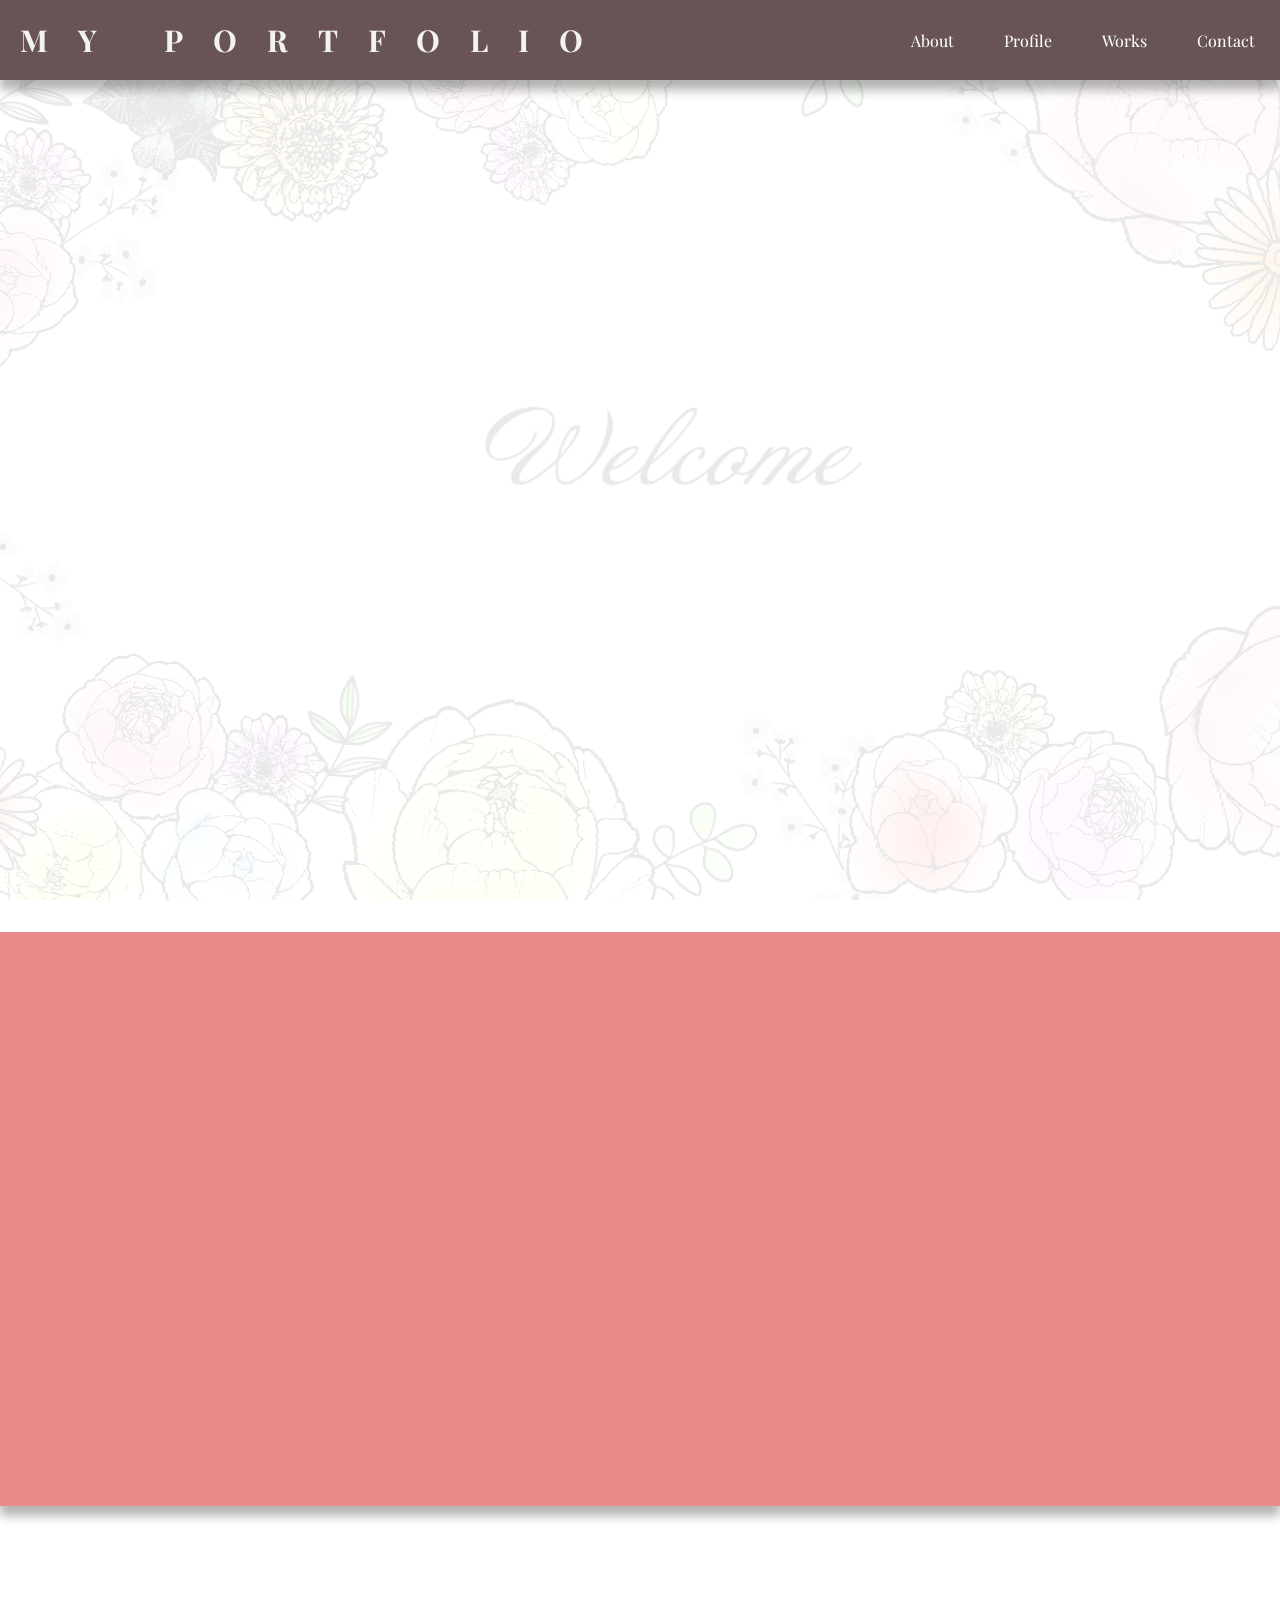
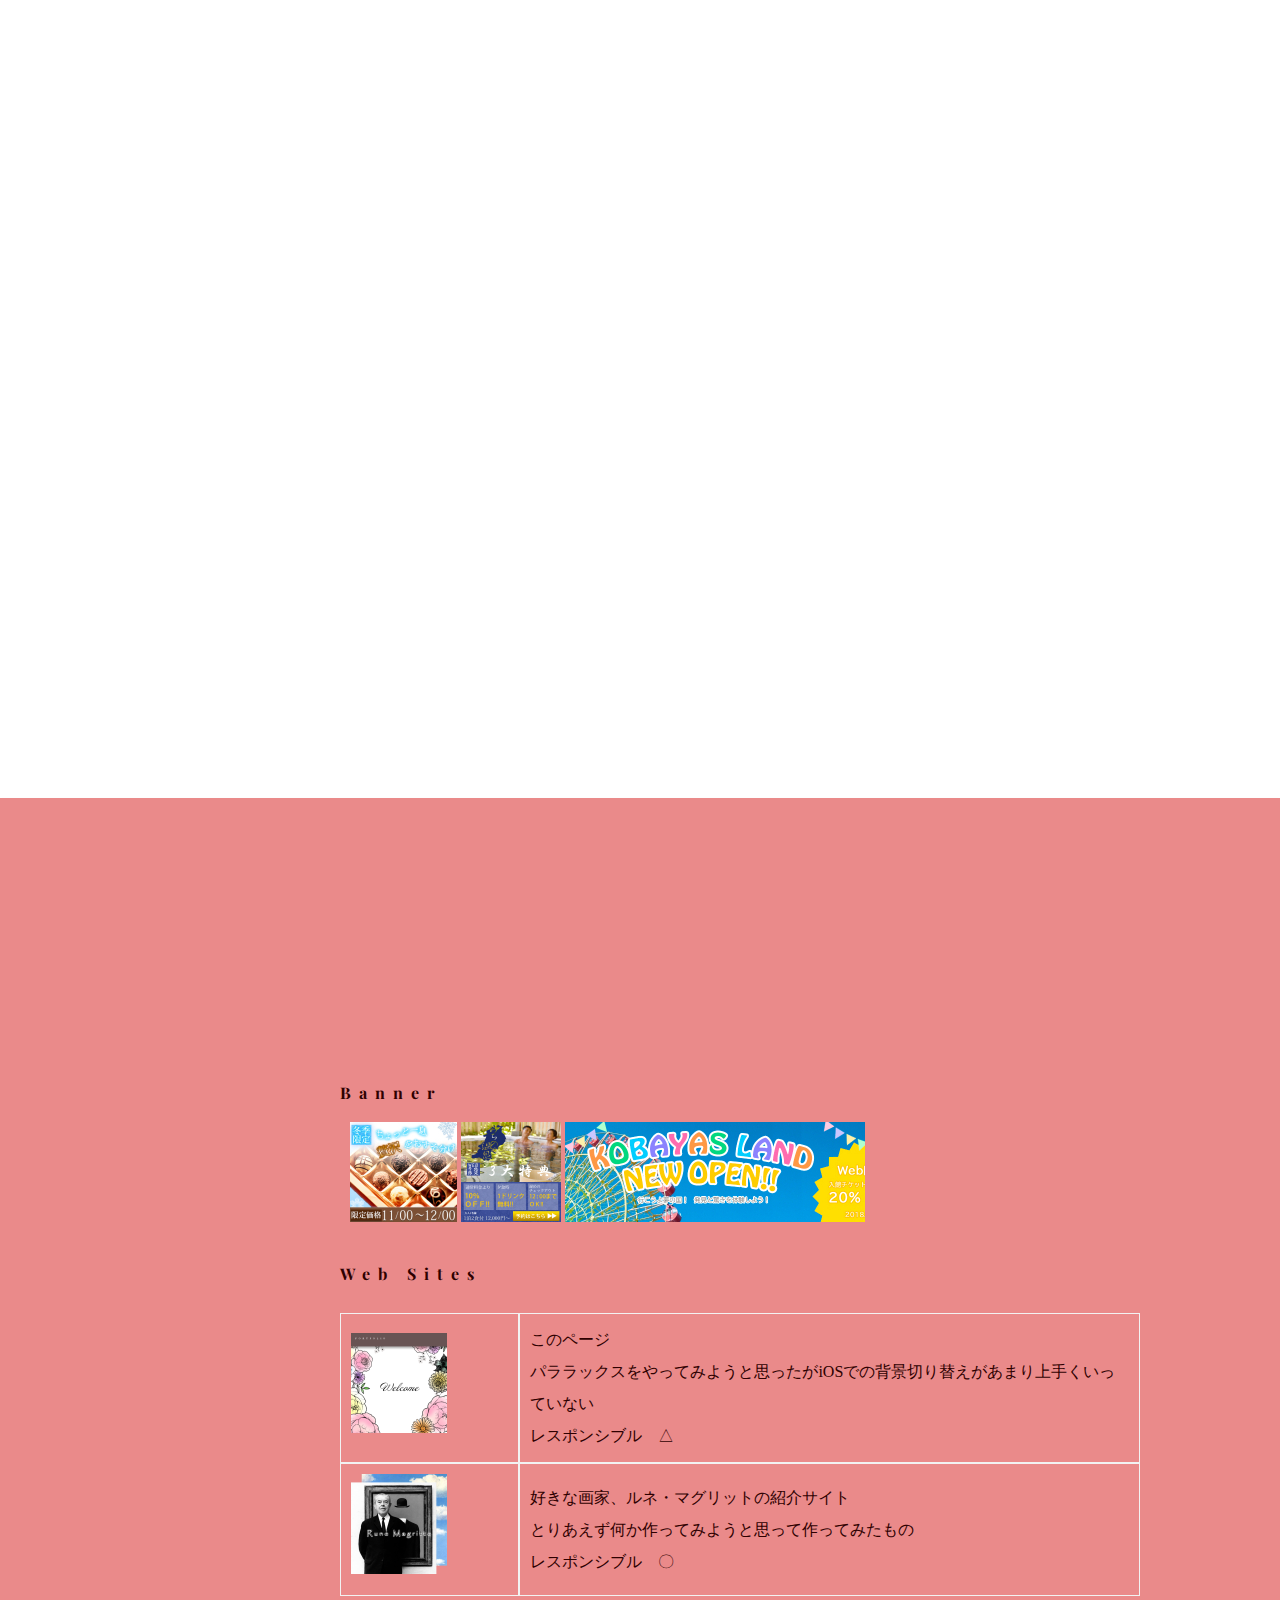
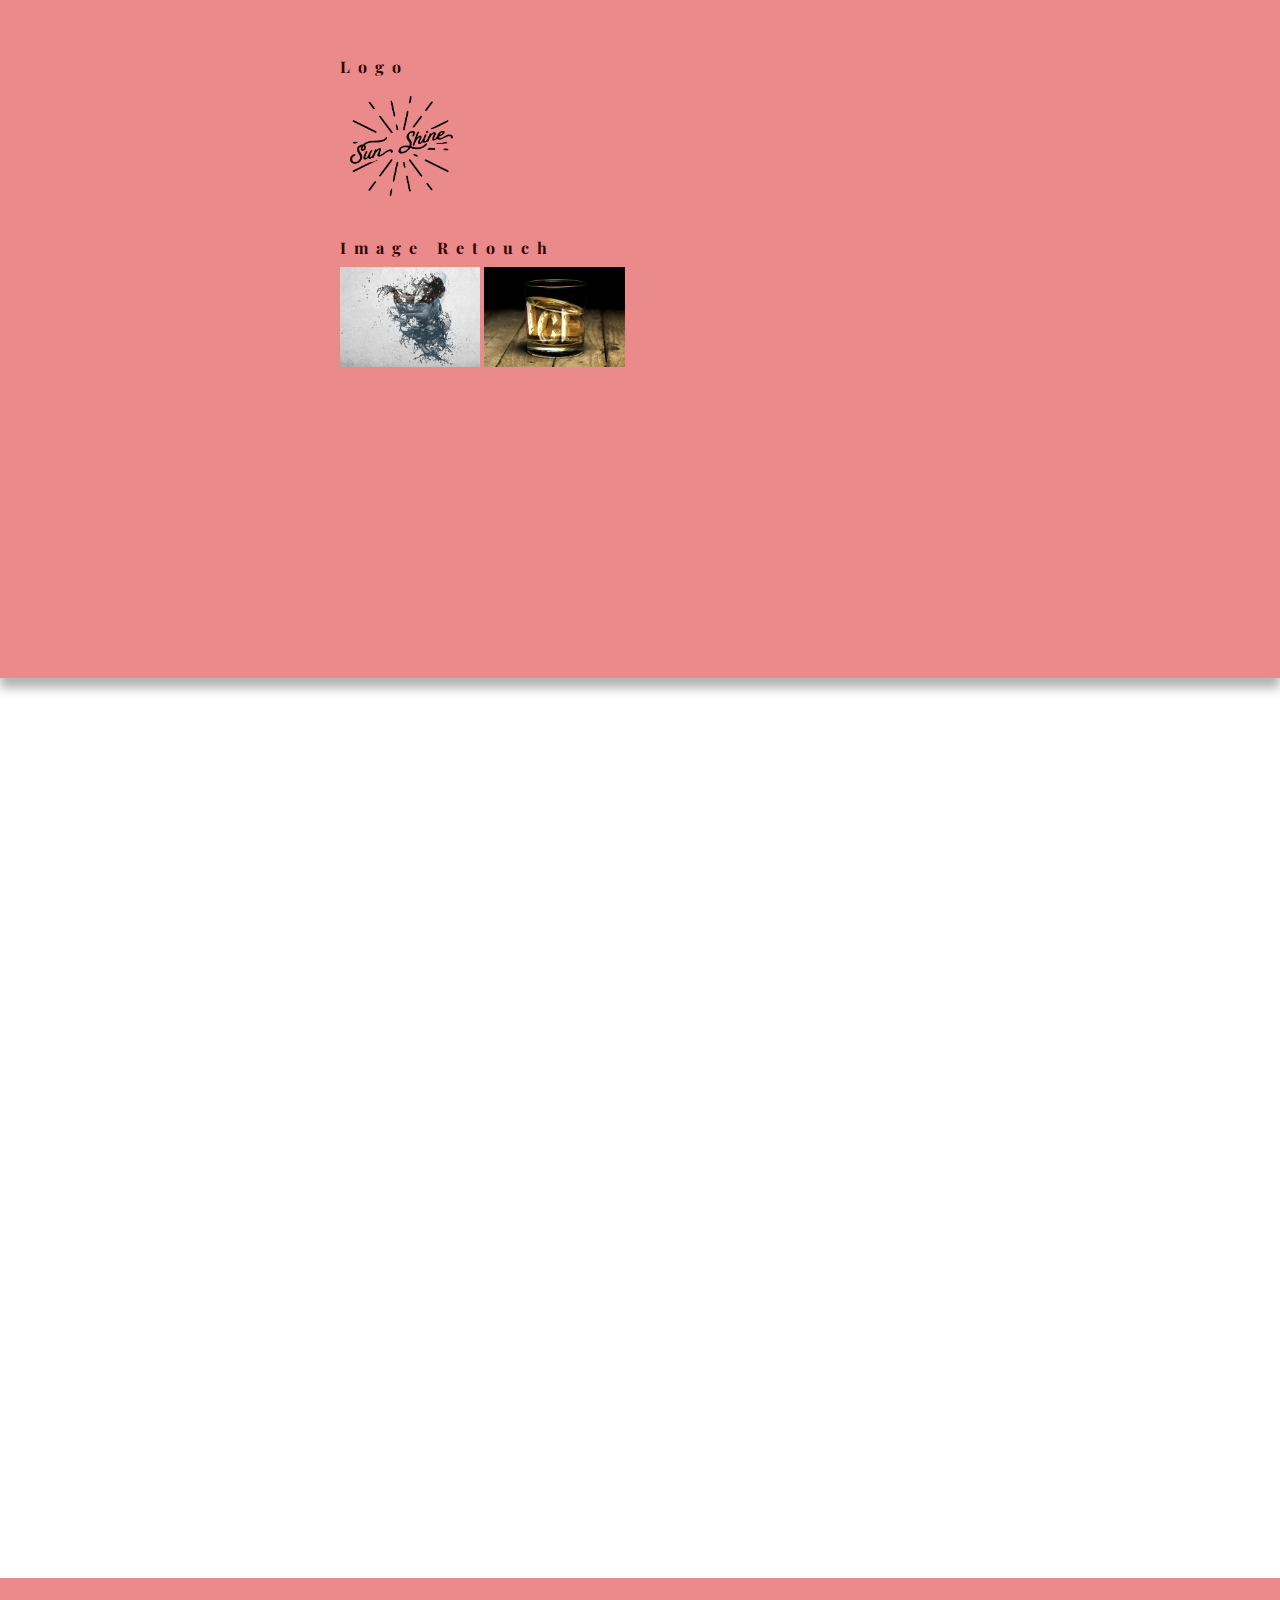
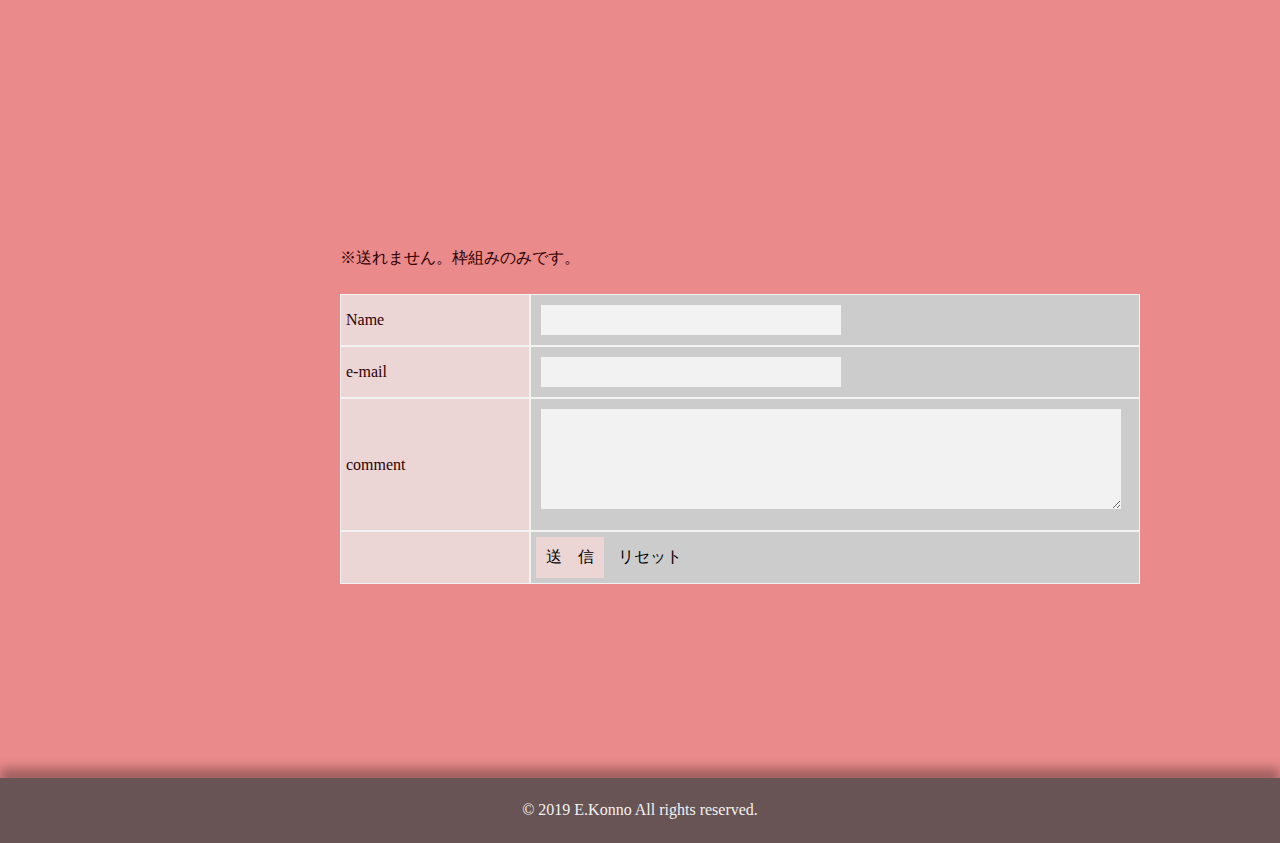
<file: index.html>
<!-- まずは宣言 -->
<!DOCTYPE html>

<html lang="ja">
<head>
  <!-- 言語の設定 -->
  <meta charset="utf-8">　
  <!-- ページタイトル -->
  <title>MY PORTFOLIO</title>
  <!-- CSSの読み込み -->
  <link rel="stylesheet" type="text/css" href="css/reset.css">
  <link rel="stylesheet" type="text/css" href="css/stylesheet.css">
  <link rel="stylesheet" type="text/css" href="css/lightbox.css">
  <link rel="stylesheet" type="text/css" href="css/responsive.css">
	<!--レスポンシブ	-->
	<meta name="viewport" content="width=device-width,initial-scale=1,minimum-scale=1">
  <!-- ロゴの読み込み -->
  <link rel="stylesheet" href="https://maxcdn.bootstrapcdn.com/font-awesome/4.4.0/css/font-awesome.min.css">
  <!-- フォントの読み込み -->
  <link href="https://fonts.googleapis.com/css?family=Lato|Slabo+27px" rel="stylesheet">
  <link href="https://fonts.googleapis.com/css?family=Playfair+Display" rel="stylesheet">
  <!-- jQueryの読み込み -->
  <script src="https://ajax.googleapis.com/ajax/libs/jquery/2.1.4/jquery.min.js"></script>
</head>
<body>
	
<!-------HEADER	------->
	
  <header>
    <div class="head-area">
      <h1>MY PORTFOLIO</h1>
      <ul>
        <li class="h-list"><a href="#about">About</a></li>
        <li class="h-list"><a href="#profile">Profile</a></li>
        <li class="h-list"><a href="#works">Works</a></li>
        <li class="h-list"><a href="#contact">Contact</a></li>
      </ul>
<!--		スマホ用ハンバーガー-->
		<div class="humg">
		<div class="nav-content">
			<ul>
			<li class="nav-menu"><a href="#about">About</a></li>
        	<li class="nav-menu"><a href="#profile">Profile</a></li>
        	<li class="nav-menu"><a href="#works">Works</a></li>
        	<li class="nav-menu"><a href="#contact">Contact</a></li
			</ul>
		</div>
			<div class="toggle">
				<span></span>
				<span></span>
				<span></span>
			</div>
		</div>
	</div>		
  </header>
<!-------Main Contents	------->
	
	
<!----------About	--------->
	
	
	
	
	 <div class="fix bg1 bg_fadein">
    </div> 
  
	
    <div class="scroll_bg">
        <div id="about" class="main_contents">
           <h2 class="fadein">About</h2>
			<div class="fadein">
			<p>WEBデザイナー志望者が気ままに作ったものを置いていくところです</p>
			<p>このサイト自体テストを兼ねているので、至らないところ多々ありますが、成長を見守っていただければ幸いです</p>
			<p>since:2018.08.18~</p>
			</div>
        </div> 
    </div>
 
	
	
	
	
<!---------	Profile---------->
	
	
	
	
	
    <div class="fix bg2">
    </div> 
  
    <div class="scroll_bg">
        <div id="profile" class="main_contents">
           <h2 class="fadein">Profile</h2>
			<div class="fadein">
			<h3>Leaning</h3>
			<p>HTML CSS javaScript jQuery Wordpress</p>
			<h3>Use Tools</h3>
			<p>Dreamweaver Photoshop Illustlator XD</p>
			<h3>Love</h3>
			<p>両親 鹿島アントラーズ ルネ・マグリット 中田裕二</p>
			<h3>Hobby</h3>
			<p>推理小説を読む サッカー観戦 絵を描くこと 一人で行くレイトショー</p>
			</div>
        </div> 
    </div> 
 
	
	
	
	
<!----------	Works--------->
	
	
	
	
	
	
    <div class="fix bg3">
    </div> 
  
    <div class="scroll_bg_w">
        <div id="works" class="main_contents">
           <h2 class="fadein">Works</h2>
			<h3>Banner</h3>
			<div class="gallary">
			<a href="img/バナー1.png" data-lightbox="bunner"><img src="img/バナー練習1.jpg"></a>
			<a href="img/バナー2.png" data-lightbox="bunner"><img src="img/バナーお題2.jpg"></a>
			<a href="img/バナー3.png" data-lightbox="bunner"><img src="img/バナー3.jpg"></a>
			</div>
			
			<h3>Web Sites</h3>
			<div class="tb_cell">
				<div class="row">
				 	<div class="g-cell">
						<a href="https://noe-8-kk.github.io/portfolio1/" target="_blank"><img src="img/portfolio.PNG"></a>
					</div>
					<div class="g-cell">
						このページ<br>
						パララックスをやってみようと思ったがiOSでの背景切り替えがあまり上手くいっていない<br>
						レスポンシブル　△</div>
				</div>
				<div class="row">
				 	<div class="g-cell">
						<a href="https://noe-8-kk.github.io/portfolio2/" target="_blank"><img src="img/magritte.png"></a>
					</div>
					<div class="g-cell">
						好きな画家、ルネ・マグリットの紹介サイト<br>
						とりあえず何か作ってみようと思って作ってみたもの<br>
						レスポンシブル　〇
					</div>
				</div>
				</div>
					
					


			<h3>Logo</h3>
			<div class="gallary">
			<a href="img/logo1.png" data-lightbox="logo"><img src="img/logo1.png" height="100px"></a>
			</div>
			<h3>Image Retouch</h3>
			<a href="img/人物.jpg" data-lightbox="retouch"><img src="img/人物.jpg" height="100px"></a>
		    <a href="img/背景.jpg" data-lightbox="retouch"><img src="img/背景.jpg" height="100px"></a>
        </div> 
    </div> 
	
	
	
	
	
	
	
<!--------	Contact---------->

	
	
	
	
	
    <div class="fix bg4"></div> 
  
    <div class="scroll_bg_last">
        <div id="contact" class="main_contents">
           <h2 class="fadein">Contact</h2>
			<p>※送れません。枠組みのみです。</p>
			
			<div class="tb_cell mail_form">
			<form id="form" action="mailform.php" method="post">
				<div class="row">
<!--					name-->
					<div class="cell">
						<label>Name</label>
					</div>
				    <div class="cell">
						<input type="text" name="name" required>
					</div>
				</div>	
<!--					e-mail-->
				<div class="row">
					<div class="cell">
						<label>e-mail</label>
					</div>
				    <div class="cell">
						<input type="e-mail" name="e-mail" required>
					</div>
				</div>
<!--					comment-->
				<div class="row">
					<div class="cell">
						<label>comment</label>
					</div>
				    <div class="cell">
						<textarea naem="comment" required></textarea>&nbsp;
					</div>
				</div>
<!--					button-->
				<div class="row">
					<div class="cell">
						&nbsp;
					</div>
					<div class="cell">
						<button type="submit" id="s_btn" name="action" value="post">送　信</button>
						<button type="reset" id="r_btn">リセット</button>
					</div>
				    
				</div>
			</form>
			
			
			</div>
        </div> 
    </div> 
	
	
	
	
	

	
<!-----上に戻るボタン	----->
	
  <p id="pageTop"><a href="#"><i class="fa fa-chevron-up"></i></a></p>
	
	
	
<!-------	FOOTER-------->
  <footer>
    <div>
      <p>© 2019 E.Konno All rights reserved.</p>
    </div>
  </footer>
	
	
  <!-- body終了間際にscriptの読み込み -->
  <script src="js/script.js"></script>
  <script src="js/lightbox.js"></script>
	<script>
		lightbox.option({
　　　　	'wrapAround': true,
　　　　	'alwaysShowNavOnTouchDevices': true
		})
	</script>
</body>
</html>
</file>
<file: css/stylesheet.css>
/* CSS Document */
@charset "UTF-8";


/*---- 共通ルール----- */
body{
  color:#2e0000;
  font-family: "ヒラギノ角ゴ Pro W3", "Hiragino Kaku Gothic Pro", "メイリオ", Meiryo, Osaka, "ＭＳ Ｐゴシック", "MS PGothic", "sans-serif";
/*行の高さをフォントサイズと同じにしています*/
  line-height: 2.0; 
/*文字サイズの自動調整を無効化しています*/
  webkit-text-size-adjust: 100%;
  height: 100%;
}
.fadein {
  opacity : 0;
  transform: translateY(20px);
  transition: all 1.0s;
}


/*---- header----- */
header{
  background-color:#685454;
  width:100%;
  height:80px;
  margin:0px;
  position:fixed;
  top:0px;
  z-index:10;
  box-shadow:0 10px 10px rgba(0,0,0,0.3);
}
.head-area{
  display: inline;
  margin: 0px;
}
.head-area h1{
  float:left;
  font-size:30px;
  color:#f2f2f2;
  margin:10px 20px ;
  font-family:  'Playfair Display',serif;
  letter-spacing: 1em;
}
.head-area ul{
  float:right;
  list-style:none;
}
.h-list{
  float:left;
  padding:25px 25px;
  font-family: 'Playfair Display',serif;
  color:#f2f2f2;
}
.h-list a{
  text-decoration: none;
  color:white;
}

.h-list a:hover{
  opacity: 0.7;
}

/*ハンバーガー*/
.humg{
	display: none;
}

.nav-content{
	position: fixed;
	z-index: 11;
	top:60px;
	right:0px;
	background:#685454;
	text-align: center;
	width:35%;
	transform: translateY(-120%);
	transition: all 0.6s;
}

.nav-content ul{
	background:#685454;
	width:100%;
	margin:100px auto;
	padding:0 ;
}
.nav-menu{
	font-size:1.5em;
	list-style-type: none;
	padding:10px;
	width:100%;
	height: 30px;
	
}
.nav-menu a{
	display: block;
	padding:0 10px;
	text-decoration: none;
	color:#f2f2f2;
	font-family: 'Playfair Display',serif;
	border-bottom:1px solid #f2f2f2;
}
.nav-menu:last-child{
	border-bottom: none;
}

/*ハンバーガーアイコン*/
.nav-content.active{
	transform: translateY(0%);
}
.toggle{
	display: block;
	position: fixed;
	top:15px;
	right:15px;
	width: 40px;
	height:40px;
	z-index: 12;
}
.toggle span{
	display: block;
	position: absolute;
	width:30px;
	border-bottom:3px solid #f2f2f2 ;
	-webkit-transition:.35s ease-in-out;
	-moz-transition:.35s ease-in-out;
	transition: .35s ease-in-out;
	left:6px;
}

.toggle span:nth-child(1){
	top:10px;
}
.toggle span:nth-child(2){
	top:19px;
}
.toggle span:nth-child(3){
	top:28px;
}
.toggle.active span:nth-child(1){
	top:18px;
	right:6px;
	-webkit-transform:rotate(-45deg);
	-moz-transform:rotate(-45deg);
	transform: rotate(-45deg);
}
.toggle.active span:nth-child(2),.toggle.active span:nth-child(3){
	top:18px;
	-webkit-transform:rotate(45deg);
	-moz-transform:rotate(45deg);
	transform: rotate(45deg);
}


/* -----Main Contents----- */



.main_contents{
	height:100%;
	width:600px;
	margin: auto;
	padding:100px 0;
}

.main_contents h2{
	font-family: 'Playfair Display',serif;
	letter-spacing: 1em;
	padding:50px 0;
	font-size:2em;
}
.main_contents h3{
	font-family: 'Playfair Display',serif;
	letter-spacing: 0.5em;
	padding:15px 0 3px;
	font-size:1em;
}


/*-----背景の設定-----*/
	

.fix {
	position: relative;
    min-height: 100vh;
    background-size: cover;
    background-attachment: fixed;
    background-repeat: no-repeat;
    background-position: center center;
	z-index: 1;
}
  
.bg1 {
  background-image: url("../img/1.jpg");
  opacity: 0;
}
.bg2 {
  background-image: url("../img/books.jpg");
}
.bg3 {
  background-image: url("../img/work.jpg");
}
.bg4 {
  background-image: url("../img/girls.jpg");
}


  
.scroll_bg {
    min-height: 100%;
	background-color: #EA8A8A;
	box-shadow:0 10px 10px rgba(0,0,0,0.3);
	position: relative;
	z-index: 2;
}
.scroll_bg_w {
    min-height: 100%;
	background-color: #EA8A8A;
	height:100%;
	box-shadow:0 10px 10px rgba(0,0,0,0.3);
	position: relative;
	z-index: 2;
	padding-bottom: 200px;
}

.scroll_bg_last {
	position: relative;
    min-height: 100%;
	background-color: #EA8A8A;
	height:800px;
	z-index:2;
}

/*-----About-----*/
#about{
	padding-bottom: 150px;
}

#about p{
	line-height:2.5em;
}

/*-----profile-----*/
#profile p{
	word-spacing: 1em;
}




/*-----------Works------------*/



.gallary{
	width:1000px;
	margin:10px;
}

.g-cell{
	display: table-cell;
	border:1px solid #f2f2f2;
	padding: 10px;
	vertical-align: middle;
}
.g-cell:nth-child(odd){
	width:100px;
}
.g-cell:nth-child(even){
	width: 400px;
}




/*-----Contact-----*/
#contact{
	height:80%;
	width:600px;
	margin: auto;
	padding:100px 0 0;
}


.tb_cell{
	display: table;
	width:800px;
	margin:20px auto 40px;
	text-align: center;
}

.tb_cell .row{
	display: table-row;
}
.tb_cell .row .cell{
	display: table-cell;
	border:1px solid #f2f2f2;
	padding: 10px;
	vertical-align: middle;
	color: #2e0000;
}
.tb_cell .row .cell:nth-child(odd) {
  width: 200px;
}

.tb_cell .row .cell:nth-child(even){
	width:600px;
}
.mail_form .row .cell{
	padding: 5px;
}
.mail_form .row .cell:nth-child(1){
	background:#ebd5d5;
}
.mail_form .row .cell:nth-child(2){
	background:#ccc;
}

input[type="text"],input[type="e-mail"]{
	height:30px;
	width: 300px;
	font-size:16px;
	background-color: #f2f2f2;
	margin:5px;
}
textarea{
	height:100px;
	width:580px;
	font-size: 16px;
	background-color: #f2f2f2;
	margin:5px;
}
button{
	border:none;
	padding:10px;
	font-size: 16px;
	cursor:pointer;
}
button[type="button"],button[type="submit"]{
	background:#ebd5d5;
}
button[type="reset"]{
	background:none;
}
button[type="button"],button[type="submit"]:hover{
	text-decoration: underline;
}
.msg {
  margin: 50px 0;
  font-weight: bold;
}



/* ---トップに戻るボタン--- */
#pageTop {
  position: fixed;
	z-index: 3;
  bottom: 30px;
  right: 30px;
}
#pageTop i {
  padding-top: 1px;
}
#pageTop a {
  display: block;
  padding: 8px ;
  border-radius: 30px;
  width: 35px;
  height: 35px;
  background-color: #ebd5d5;
  color: #f2f2f2;
  font-weight: bold;
  text-decoration: none;
  text-align: center;
}
#pageTop a:hover {
  text-decoration: none;
  opacity: 0.7;
}




/* ----footer---- */
footer{
  background-color:#685454;
  width:100%;
  height:65px;
  margin:0px;
  box-shadow:0 -10px 10px rgba(0,0,0,0.3);
  position:relative;
	z-index: 2;
}
footer p{
  text-align: center;
  color:#f2f2f2;
  padding:16px ;
}
</file>
<file: css/responsive.css>
@charset "utf-8";
/* CSS Document */


/*---------タブレット(~1024)----------*/
@media (max-width: 1024px) {
/*	トップ文字サイズへんこう*/
	.head-area h1{
		font-size:1.0em;
		padding:10px 5px
	}
/*	コンテンツ幅切り替え*/
	.main_contents{
		width:80%;
	}
	.gallary{
		width:80%;
	}


/*	メルホ*/
.tb_cell {
  width: 500px;
}
.row {
  display: table-row;
}
.row .cell {
  display: table-cell;
  border: 1px solid #f2f2f2;
  padding: 10px;
  vertical-align: middle;
  color: #2e0000;
}
.row .cell:nth-child(odd) {
  width: 200px;
}
.row .cell:nth-child(even) {
  width: 300px;
}
input[type="text"],
input[type="e-mail"] {
  width: 280px;
}
textarea {
  width: 280px;
}
	
/*背景切り替え(~1024）*/
	.fix {
    background-image: none;
    height: 100%;
  }
	.scroll_bg,.scroll_bg_last,.scroll_bg_w{
	margin-top: 100vh;
	}
		
  .fix::before {
	background-position: center center;
    background-repeat: no-repeat;
    background-size: cover;
    position: fixed;
    top: 0;
    left: 0;
    width: 100%;
    height: 100%;
    min-height: 100vh;
    content: "";
    z-index: -1;
  }

    /* スマホの場合は同じ要素の背景画像を変更する */
    .fix.bg1.bgA::before{
     background-image: url("../img/1sm.jpg");
	
    }
     .fix.bg1.bgB::before{
     background-image: url("../img/books_smm.jpg");
    }
    .fix.bg1.bgC::before{
     background-image: url("../img/work_smm.jpg");
    }
    .fix.bg1.bgD::before{
     background-image: url("../img/girls_smm.jpg");
    }

   
	
}

/*--------スマホ(~480px)------*/

@media(max-width:480px){
/*	メインメニュー切り替え*/
	.h-list{
		display: none;
	}
	.humg{
		display: block;
	}
	
	/*	コンテンツ幅切り替え*/
	.main_contents{
		width:90%;
	}
	.gallary{
		width:90%;
	}
	/*	トップ文字サイズへんこう*/
	.head-area h1{
		font-size:0.8em;
		padding:10px 5px
	}
	.tb_cell {
  		width: 300px;
	}
	.row .cell:nth-child(odd) {
	  width: 100px;
	}
	.row .cell:nth-child(even) {
	  width: 200px;
	}
	input[type="text"],
	input[type="e-mail"] {
	  width: 180px;
	}
	textarea {
	  width: 180px;
	}

}
</file>
